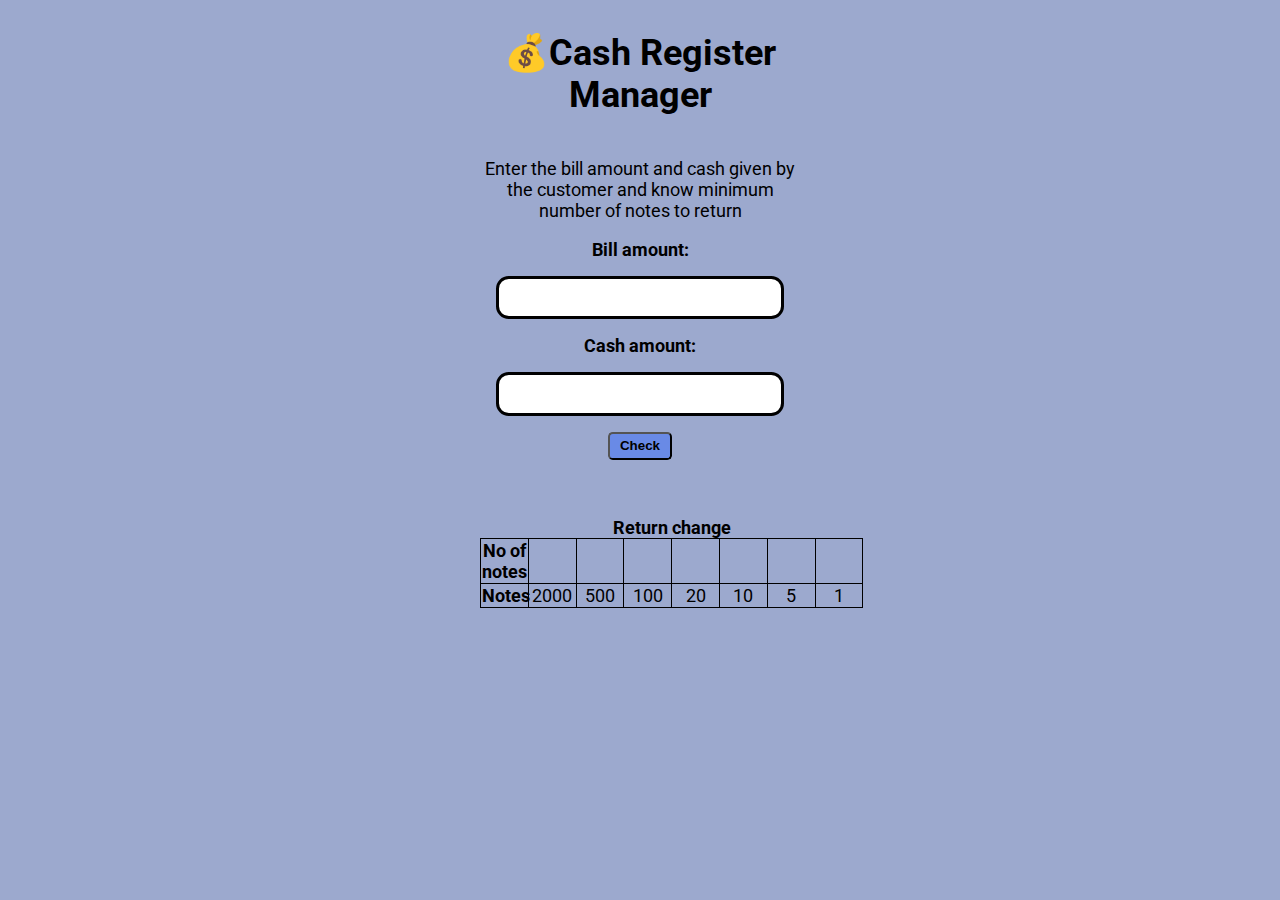
<file: index.html>
<!DOCTYPE html>
<html lang="en">

<head>
    <meta charset="UTF-8">
    <meta http-equiv="X-UA-Compatible" content="IE=edge">
    <meta name="viewport" content="width=device-width, initial-scale=1.0">
    <title>Cash Register Manager</title>
    <link rel="stylesheet" type="text/css" href="style.css">
</head>

<body>
    <center><div class="box1">
        <h1 class="heading">💰Cash Register Manager</h1>
        <p id="describe">Enter the bill amount and cash given by the customer and know minimum number of notes to
            return</p>

        <label for="bill-input"><b>Bill amount:</b></label>
        <input  id="bill-input" class="input" type="text">
        <label for="cash-input"><strong>Cash amount:</strong></label>
        <input id="cash-input" class="input" type="text">
        <button id="check-button"><b>Check</b></button>
        <p id="error-message"></p>
        <table class="table">
            <caption>
                <br>
                <b>Return change</b><br>
            </caption>
            <tbody>
                <tr>
                    <th>No of notes</th>
                    <td class="no-of-notes"></td>
                    <td class="no-of-notes"></td>
                    <td class="no-of-notes"></td>
                    <td class="no-of-notes"></td>
                    <td class="no-of-notes"></td>
                    <td class="no-of-notes"></td>
                    <td class="no-of-notes"></td>

                </tr>
                <tr>
                    <th>Notes</th>
                    <td>2000</td>
                    <td>500</td>
                    <td>100</td>
                    <td>20</td>
                    <td>10</td>
                    <td>5</td>
                    <td>1</td>
                </tr>
            </tbody>

        </table>
    </div></center>
    <script src="task10.js"></script>
</body>

</html>
</file>
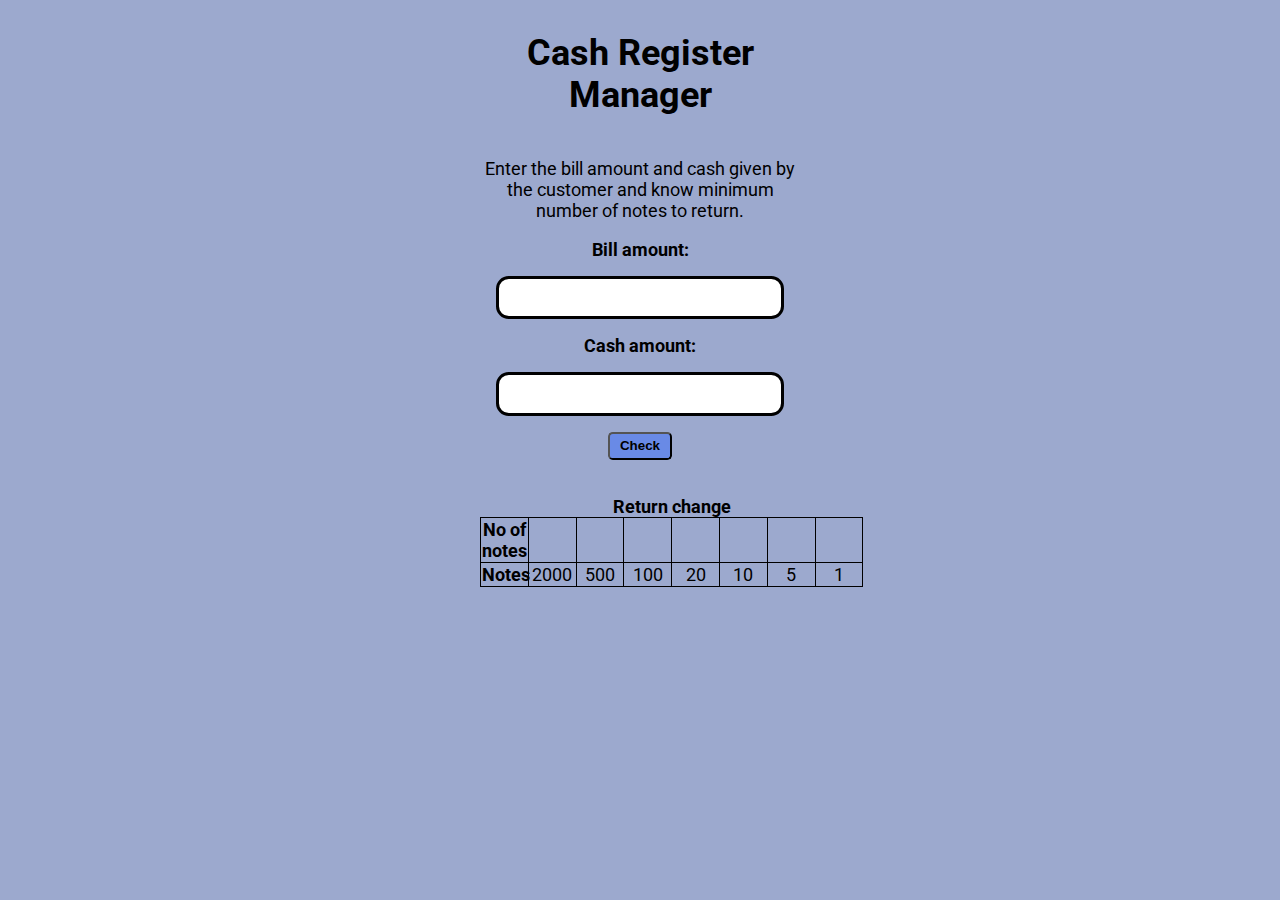
<file: task10.html>
<!DOCTYPE html>
<html lang="en">

<head>
    <meta charset="UTF-8">
    <meta http-equiv="X-UA-Compatible" content="IE=edge">
    <meta name="viewport" content="width=device-width, initial-scale=1.0">
    <title>Cash Register Manager</title>
    <link rel="stylesheet" type="text/css" href="style.css">
</head>

<body>
    <center><div class="box1">
        <h1 class="heading">Cash Register Manager</h1>
        <p id="describe">Enter the bill amount and cash given by the customer and know minimum number of notes to
            return.</p>

        <label for="bill-input"><b>Bill amount:</b></label>
        <input  id="bill-input" class="input" type="text">
        <label for="cash-input"><strong>Cash amount:</strong></label>
        <input id="cash-input" class="input" type="text">
        <button id="check-button"><b>Check</b></button>
        <p id="error-message"></p>
        <table class="table">
            <caption>
                <b>Return change</b><br>
            </caption>
            <tbody>
                <tr>
                    <th>No of notes</th>
                    <td class="no-of-notes"></td>
                    <td class="no-of-notes"></td>
                    <td class="no-of-notes"></td>
                    <td class="no-of-notes"></td>
                    <td class="no-of-notes"></td>
                    <td class="no-of-notes"></td>
                    <td class="no-of-notes"></td>

                </tr>
                <tr>
                    <th>Notes</th>
                    <td>2000</td>
                    <td>500</td>
                    <td>100</td>
                    <td>20</td>
                    <td>10</td>
                    <td>5</td>
                    <td>1</td>
                </tr>
            </tbody>

        </table>
    </div></center>
    <script src="task10.js"></script>
</body>

</html>
</file>
<file: style.css>
@import url('https://fonts.googleapis.com/css2?family=Roboto&display=swap');


body{
    font-family: 'Roboto', sans-serif;
    font-size: large;
    background-color: rgb(156, 169, 206);
}
:root{
    --primary-color:
    black

}


.box1{
    display: flex;
    flex-direction: column;
    width: 25vw;
    text-align: center;
    /* background-color:wheat; */
    padding-bottom: 1rem;
    border-spacing: 1rem;
}

.input{
    border: 1px solid var(--primary-color);
    border-width: 0.2rem;
    padding:  9.6px 16px;
    border-radius: 0.8rem;
    margin: 1rem;
    font-weight: bold;
    font-size: 1rem;
}

#check-button{
   width: 5vw;
   padding:0.3rem;
    margin: auto;
    background-color: rgb(105, 138, 230);
    border-radius: 0.3rem;
}
#check-button:hover{
    background-color:rgb(105, 138, 230);
}

table ,th,td{
    border: 1px solid var(--primary-color);
    table-layout: fixed;
    width: 2.8rem;
    border-collapse: collapse;
}

#error-message{
    font-size: large;
    font-weight: bold;
    font-style: italic;
    color: #064E3B
}

.describe{
    font-weight: 500px;
}
</file>
